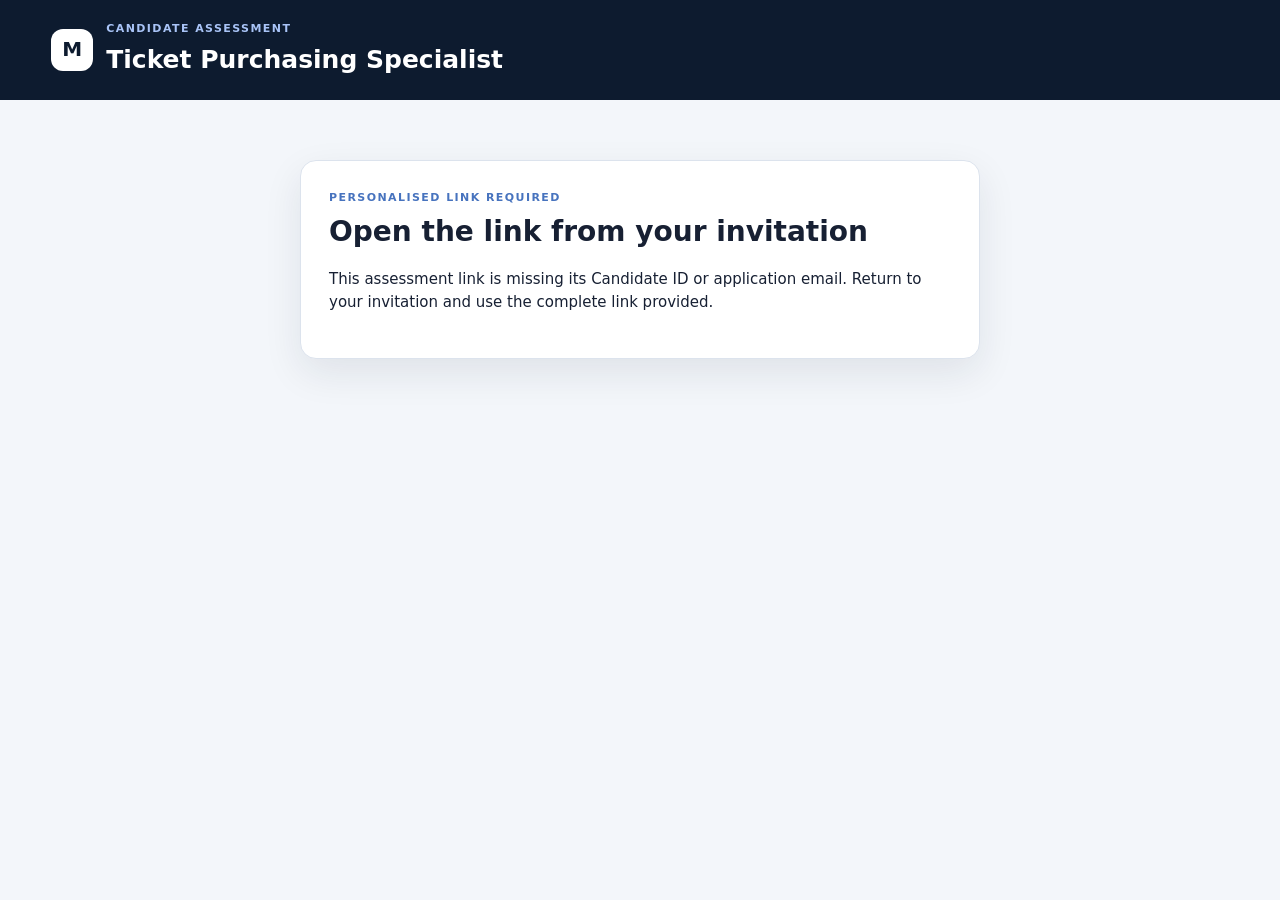
<file: index.html>
<!doctype html>
<html lang="en">
<head>
  <meta charset="utf-8">
  <meta name="viewport" content="width=device-width,initial-scale=1">
  <meta name="robots" content="noindex,nofollow,noarchive">
  <meta name="referrer" content="no-referrer">
  <title>Ticket Purchasing Assessment</title>
  <link rel="stylesheet" href="styles.css?v=2026-10-01-two-step-v13">
</head>
<body>
  <a class="skip-link" href="#main">Skip to assessment</a>
  <header class="topbar">
    <div class="brand">
      <span class="brand-mark" aria-hidden="true">M</span>
      <div><p class="eyebrow">Candidate assessment</p><h1>Ticket Purchasing Specialist</h1></div>
    </div>
    <div class="candidate-chip" id="candidateChip" hidden>
      <span>Candidate ID</span><strong id="candidateIdLabel"></strong>
      <button class="copy-button" id="copyCandidateId" type="button">Copy</button>
    </div>
  </header>

  <noscript><div class="fatal">This assessment requires JavaScript. Please enable it and reopen your invitation link.</div></noscript>

  <main id="main" class="shell">
    <section id="accessGate" class="gate card" hidden>
      <p class="eyebrow">Personalised link required</p>
      <h2>Open the link from your invitation</h2>
      <p>This assessment link is missing its Candidate ID or application email. Return to your invitation and use the complete link provided.</p>
    </section>

    <div id="assessmentApp" hidden>
      <section class="intro card">
        <div>
          <p class="eyebrow">Two steps · five written cases, then six short videos</p>
          <h2>Write your decisions, then explain them on video.</h2>
          <p><strong>Step 1:</strong> answer the five written cases and submit them. <strong>Step 2:</strong> record six short videos in one go (about 15–20 minutes). You can open any case from the tabs below.</p>
        </div>
        <div class="snapshot-note">
          <strong>Your work is saved</strong>
          <span>Answers are saved in this browser as you type, and a backup copy is sent each time you save a case.</span>
        </div>
      </section>

      <nav class="case-nav card" aria-label="Assessment progress">
        <div class="case-nav-track" id="caseNav"></div>
        <div class="progress-wrap">
          <span id="progressText">Case 1 written answer</span>
          <div class="progress-bar" aria-hidden="true"><span id="progressBar"></span></div>
        </div>
      </nav>

      <section class="case-layout" id="writtenStage">
        <article class="evidence-card card" aria-labelledby="caseTitle">
          <div class="case-heading">
            <div>
              <p class="eyebrow" id="caseNumber"></p>
              <h2 id="caseTitle"></h2>
              <p class="case-context" id="caseContext"></p>
            </div>
            <div class="viewer-actions">
              <button type="button" data-zoom="fit">Fit</button>
              <button type="button" data-zoom="100">100%</button>
              <button type="button" data-zoom="140">140%</button>
              <button type="button" id="openImage">Open image</button>
            </div>
          </div>
          <div class="evidence-tabs" id="evidenceTabs" role="tablist" aria-label="Evidence images"></div>
          <div class="viewer" id="viewer" tabindex="0" aria-label="Evidence image viewer"><img id="evidenceImage" alt=""></div>
          <div class="evidence-caption"><span id="evidenceLabel"></span><span id="evidenceMeta"></span></div>
        </article>

        <aside class="task-column">
          <section class="task-card card">
            <p class="eyebrow">Written answer</p>
            <h2 id="taskTitle"></h2>
            <p id="taskPrompt"></p>
            <div class="inventory" id="inventory" hidden></div>
            <form id="writtenCaseForm" novalidate>
              <div class="written-fields" id="writtenFields"></div>
              <p class="draft-state" id="draftState" aria-live="polite">Drafts are saved in this browser.</p>
              <button class="primary case-submit" id="saveAndRecord" type="submit">Save Case 1 and continue</button>
            </form>
          </section>
          <section class="case-controls card">
            <button class="secondary" id="previousCase" type="button">Previous case</button>
            <span id="caseControlHint">Complete the written fields to continue.</span>
          </section>
        </aside>
      </section>

      <section class="completion card" id="finalReviewSection" hidden>
        <p class="eyebrow">Step 1 of 2 · Written answers</p>
        <h2>Submit your written answers</h2>
        <p>Check that all five cases are complete. After you submit, you will go straight to the videos.</p>
        <div class="summary-checklist" id="finalReviewChecklist"></div>
        <div class="final-review-actions">
          <button class="primary" id="finalSubmitButton" type="button" disabled>Submit written answers and continue to videos</button>
        </div>
        <p class="draft-state" id="finalReviewHint" aria-live="polite"></p>
      </section>

      <section class="completion card video-step" id="videoSection" hidden>
        <p class="written-done" id="writtenDoneBanner">✓ Written answers submitted</p>
        <p class="eyebrow">Step 2 of 2 · Videos</p>
        <h2>Record 6 short videos</h2>
        <p class="video-lede">About 15–20 minutes. Go straight through all six questions in order, then press <strong>Submit</strong> at the end in Hirevire.</p>
        <div class="recorder-launch">
          <a class="primary button-link recorder-button" id="openRecorder" target="_blank" rel="noopener">Open video recorder</a>
          <span>Opens in a new tab. Allow camera and microphone when asked. On a phone, use Chrome or Safari, not the browser inside your email app.</span>
        </div>

        <h3 class="video-list-title">The six questions</h3>
        <p class="video-list-note">Use your written answers as notes. Each video only needs to explain your thinking.</p>
        <ol class="video-questions" id="videoQuestions"></ol>

        <div class="finish-note">
          <strong>When are you finished?</strong>
          <span>When Hirevire shows its confirmation screen after you press Submit. If you closed it before then, open the video recorder again and finish.</span>
        </div>

        <details class="recording-problem" id="recordingProblem">
          <summary>Having a problem recording?</summary>
          <p>Try a different browser (Chrome or Safari) or a computer. If it still fails, tell us below. This sends technical details only, never your camera, microphone or passwords.</p>
          <label for="recordingIssueCategory">What went wrong?</label>
          <select id="recordingIssueCategory">
            <option value="Recorder did not load">Recorder did not load</option>
            <option value="Camera or microphone permission">Camera or microphone permission</option>
            <option value="Recording failed or froze">Recording failed or froze</option>
            <option value="Upload or save failed">Upload or save failed</option>
            <option value="Other">Other</option>
          </select>
          <label for="recordingIssueDetails">Optional error text or details</label>
          <textarea id="recordingIssueDetails" rows="3" maxlength="1200" placeholder="Paste the visible error message or briefly describe what happened."></textarea>
          <button class="secondary" id="sendRecordingIssue" type="button">Send problem report</button>
          <p class="draft-state" id="recordingIssueStatus" aria-live="polite"></p>
        </details>
      </section>

      <form id="writtenSubmitForm" method="post" target="writtenSubmitTarget" hidden></form>
      <iframe id="writtenSubmitTarget" name="writtenSubmitTarget" title="Written response submission result" hidden></iframe>
      <form id="recoverySubmitForm" method="post" target="recoverySubmitTarget" hidden></form>
      <iframe id="recoverySubmitTarget" name="recoverySubmitTarget" title="Secure draft and problem report submission result" hidden></iframe>

      <p class="footer-note">Private recruitment assessment · Frozen marketplace evidence · Not affiliated with Ticketmaster, StubHub or Automatiq</p>
    </div>
  </main>

  <dialog id="imageDialog">
    <button class="dialog-close" id="closeDialog" type="button" aria-label="Close full-screen image">Close</button>
    <img id="dialogImage" alt="">
  </dialog>

  <div class="toast" id="toast" role="status" aria-live="polite"></div>
  <script src="config.js?v=2026-10-01-two-step-v13"></script>
  <script src="cases.js?v=2026-10-01-two-step-v13"></script>
  <script src="app.js?v=2026-10-01-two-step-v13"></script>
</body>
</html>
</file>
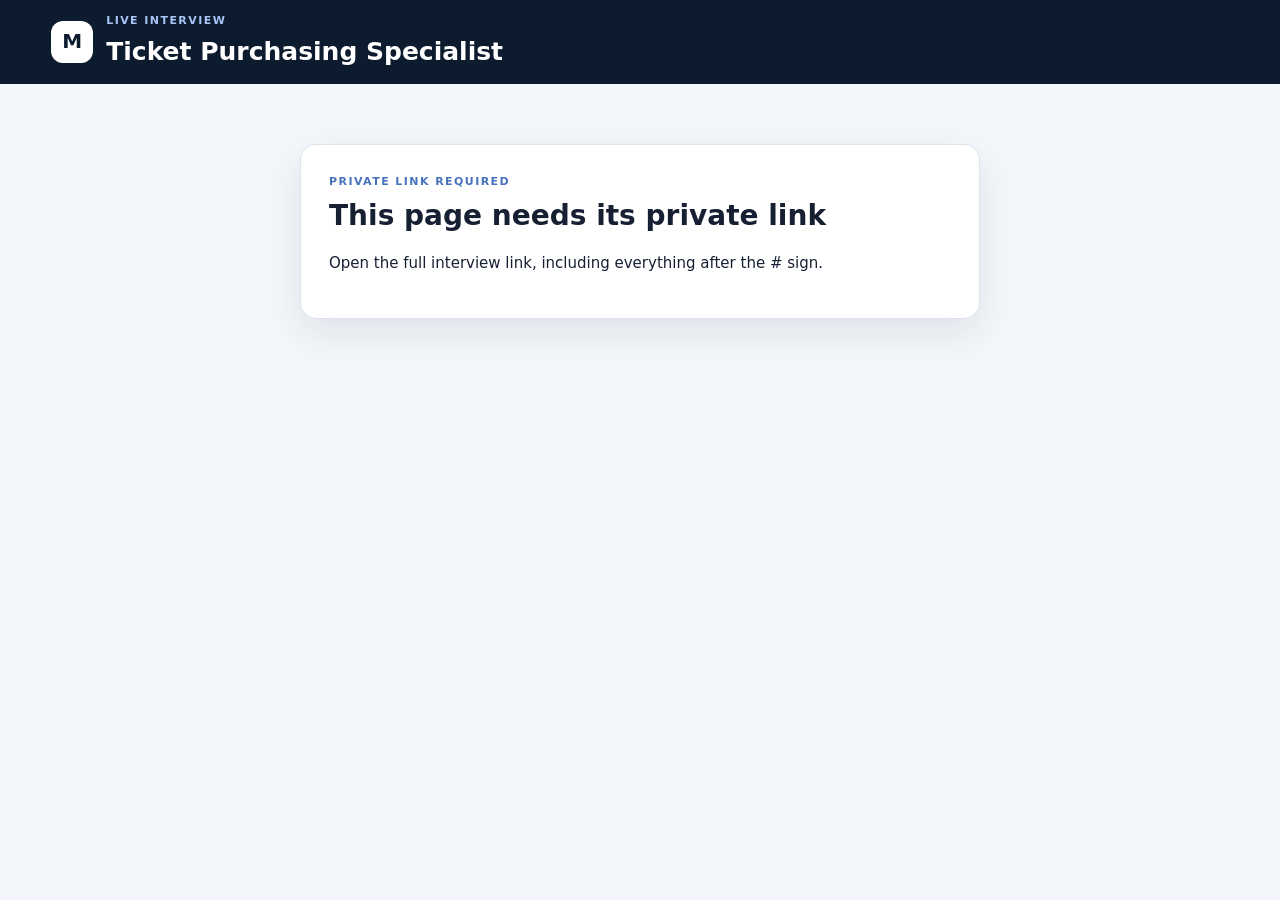
<file: interview-296d4461730e/index.html>
<!doctype html>
<html lang="en">
<head>
  <meta charset="utf-8">
  <meta name="viewport" content="width=device-width,initial-scale=1">
  <meta name="robots" content="noindex,nofollow,noarchive">
  <meta name="referrer" content="no-referrer">
  <title>Live Interview · Ticket Purchasing</title>
  <link rel="stylesheet" href="../styles.css?v=2026-10-01-interview-v6">
  <style>
    .interview-questions{margin:16px 0 0;padding:0;list-style:none;counter-reset:iq;display:grid;gap:12px}
    .interview-questions li{counter-increment:iq;display:grid;grid-template-columns:34px 1fr;gap:12px;align-items:start;font-size:17px;line-height:1.5}
    .interview-questions li::before{content:counter(iq);display:grid;place-items:center;width:32px;height:32px;border-radius:9px;background:var(--navy);color:#fff;font-weight:900;font-size:15px}
    .interview-nav .case-nav-track{display:flex;flex-wrap:wrap}.interview-nav .case-tab{flex:1 1 0}
    .interview-tab-label{font-weight:850}
    .case-tab[aria-current="step"]:hover{background:var(--navy);border-color:var(--navy);color:#fff}
    /* Show the whole image on the page, scaled to fit; full size via "Open image" or a click. */
    .topbar{padding-block:12px}
    .shell{margin-top:14px}
    .case-nav{margin-bottom:12px}
    .evidence-toolbar{display:flex;align-items:center;gap:10px;padding:10px 14px;border-bottom:1px solid var(--line);background:#fafbfd}
    .evidence-toolbar .evidence-tabs{flex:1;padding:0;border:0;background:none}
    .evidence-toolbar #openImage{flex:0 0 auto;white-space:nowrap}
    .task-card .case-context{margin:4px 0 14px}
    .task-subtitle{margin:0 0 6px;font-size:16px}
    /* Show the whole image on the page; --fit-height is set by interview.js. Full size via "Open full image" or a click. */
    .viewer{height:auto;min-height:0;overflow:visible;display:flex;justify-content:center;align-items:flex-start;padding:10px}
    .viewer img{max-width:100%;max-height:var(--fit-height,70vh);width:auto!important;height:auto;object-fit:contain;cursor:zoom-in}
    @media(max-width:1040px){.viewer img{max-height:none}}
    @media(max-width:720px){.interview-nav .case-tab{flex:1 1 0}.interview-nav .interview-tab::after{content:attr(data-number)!important}}
  </style>
</head>
<body>
  <header class="topbar">
    <div class="brand">
      <span class="brand-mark" aria-hidden="true">M</span>
      <div><p class="eyebrow">Live interview</p><h1>Ticket Purchasing Specialist</h1></div>
    </div>
  </header>

  <main class="shell">
    <section id="lockedGate" class="gate card" hidden>
      <p class="eyebrow">Private link required</p>
      <h2 id="lockedTitle">This page needs its private link</h2>
      <p id="lockedText">Open the full interview link, including everything after the # sign.</p>
    </section>

    <div id="interviewApp" hidden>
      <nav class="case-nav card interview-nav" aria-label="Interview sections">
        <div class="case-nav-track" id="sectionNav"></div>
      </nav>

      <section class="case-layout">
        <article class="evidence-card card" aria-label="Evidence images">
          <div class="evidence-toolbar">
            <div class="evidence-tabs" id="evidenceTabs" role="tablist" aria-label="Evidence images"></div>
            <button type="button" class="secondary" id="openImage">Open full image</button>
          </div>
          <div class="viewer" id="viewer"><img id="evidenceImage" alt="" title="Click to open full image"></div>
          <div class="evidence-caption"><span id="evidenceLabel"></span><span id="evidenceMeta"></span></div>
        </article>

        <aside class="task-column">
          <section class="task-card card">
            <p class="eyebrow" id="sectionEyebrow"></p>
            <h2 id="sectionTitle"></h2>
            <p class="case-context" id="sectionContext"></p>
            <h3 class="task-subtitle" id="taskTitle" hidden></h3>
            <p id="taskPrompt"></p>
            <ol class="interview-questions" id="questionList" hidden></ol>
            <div class="inventory" id="inventory" hidden></div>
          </section>
        </aside>
      </section>
      <p class="footer-note">Private interview material · Not affiliated with Ticketmaster, StubHub, Vivid Seats or Automatiq</p>
    </div>
  </main>

  <dialog id="imageDialog">
    <button class="dialog-close" id="closeDialog" type="button" aria-label="Close full-screen image">Close</button>
    <img id="dialogImage" alt="">
  </dialog>

  <script src="../cases.js?v=2026-10-01-interview-v6"></script>
  <script src="interview.js?v=2026-10-01-interview-v6"></script>
</body>
</html>
</file>
<file: styles.css>
:root{--navy:#0d1b2f;--navy-2:#152844;--ink:#172033;--muted:#68748a;--line:#dce3ed;--wash:#f3f6fa;--paper:#fff;--blue:#215fd2;--blue-dark:#164ba9;--amber:#a85d00;--focus:#ffbd45;--shadow:0 14px 38px rgba(20,34,55,.09);--radius:16px}*{box-sizing:border-box;min-width:0}[hidden]{display:none!important}html{scroll-behavior:smooth}body{margin:0;overflow-x:hidden;background:var(--wash);color:var(--ink);font:15px/1.55 Inter,ui-sans-serif,system-ui,-apple-system,"Segoe UI",sans-serif}.skip-link{position:fixed;z-index:100;top:-60px;left:16px;background:#fff;color:#000;padding:10px 14px;border-radius:8px}.skip-link:focus{top:12px}.topbar{background:var(--navy);color:#fff;padding:20px clamp(18px,4vw,52px);display:flex;align-items:center;justify-content:space-between;gap:20px}.brand{display:flex;align-items:center;gap:13px}.brand-mark{display:grid;place-items:center;width:42px;height:42px;border-radius:12px;background:#fff;color:var(--navy);font-weight:900;font-size:20px}.eyebrow{margin:0 0 4px;text-transform:uppercase;letter-spacing:.13em;font-size:11px;font-weight:850;color:#4773be}.topbar .eyebrow{color:#a9c4f7}.topbar h1{font-size:clamp(18px,2vw,25px);margin:0}.candidate-chip{display:flex;align-items:center;gap:10px;background:var(--navy-2);border:1px solid #324968;border-radius:12px;padding:9px 11px}.candidate-chip span{font-size:11px;color:#bac7da}.candidate-chip strong{font:700 13px/1 ui-monospace,SFMono-Regular,Consolas,monospace}.copy-button{background:transparent;color:#fff;border:1px solid #526987;border-radius:7px;padding:6px 8px}.shell{max-width:1540px;margin:22px auto;padding:0 22px 54px}.card{background:var(--paper);border:1px solid var(--line);border-radius:var(--radius);box-shadow:var(--shadow)}.intro{display:grid;grid-template-columns:1fr minmax(260px,420px);align-items:center;gap:22px;padding:22px 24px;margin-bottom:16px}.intro h2{font-size:clamp(22px,3vw,32px);margin:0 0 5px}.intro p:not(.eyebrow){margin:0;color:var(--muted)}.snapshot-note{border-left:3px solid #e49b35;padding:10px 0 10px 16px;display:grid;gap:3px}.snapshot-note span{color:var(--muted);font-size:13px}.case-nav{position:sticky;top:10px;z-index:20;padding:12px 14px;margin-bottom:16px}.case-nav-track{display:grid;grid-template-columns:repeat(6,1fr);gap:8px}.case-tab{min-height:46px;border:1px solid #cfd8e6;background:#fff;border-radius:10px;padding:8px 10px;color:var(--ink);font-weight:760;cursor:pointer}.case-tab:hover:not(:disabled){border-color:var(--blue);background:#f5f8ff}.case-tab:focus-visible{outline:3px solid var(--focus);outline-offset:2px}.case-tab[aria-current="step"]{background:var(--navy);border-color:var(--navy);color:#fff}.case-tab.visited:not([aria-current="step"]){border-color:#7e9cca;background:#f3f7ff}.case-tab.pending:after{content:" •";color:#c87800}.case-tab[aria-current="step"].pending:after{color:#ffd17a}.progress-wrap{display:flex;align-items:center;gap:12px;margin-top:10px;font-size:12px;color:var(--muted)}.progress-bar{height:5px;background:#e5eaf2;border-radius:99px;overflow:hidden;flex:1}.progress-bar span{display:block;height:100%;background:var(--blue);width:20%;transition:width .2s}.case-layout{display:grid;grid-template-columns:minmax(0,1.75fr) minmax(300px,.7fr);gap:18px;align-items:start}.evidence-card{overflow:hidden}.case-heading{padding:18px 20px;border-bottom:1px solid var(--line);display:flex;justify-content:space-between;align-items:center;gap:18px}.case-heading h2{margin:0;font-size:21px}.case-context{margin:4px 0 0;color:var(--muted);font-size:13px}.viewer-actions{display:flex;gap:7px;flex-wrap:wrap;justify-content:flex-end}.viewer-actions button,.evidence-tabs button,.secondary,.primary{border:1px solid #cbd6e5;background:#fff;border-radius:9px;padding:9px 12px;color:var(--ink);font-weight:760;cursor:pointer;min-height:42px}.viewer-actions button:hover,.evidence-tabs button:hover,.secondary:hover{border-color:#8195b2;background:#f7f9fc}.evidence-tabs{display:flex;gap:8px;padding:12px 16px;border-bottom:1px solid var(--line);background:#fafbfd;overflow-x:auto}.evidence-tabs button{white-space:nowrap;flex:0 0 auto}.evidence-tabs button[aria-selected="true"]{background:var(--blue);color:#fff;border-color:var(--blue)}.viewer{height:min(66vh,720px);min-height:460px;overflow:auto;background:#e8edf4;padding:16px;display:block}.viewer:focus-visible{outline:4px solid var(--focus);outline-offset:-4px}.viewer img{display:block;max-width:none;margin:0 auto;box-shadow:0 5px 22px rgba(19,31,51,.17);transform-origin:top center}.evidence-caption{display:flex;justify-content:space-between;gap:12px;padding:11px 16px;color:var(--muted);font-size:12px;border-top:1px solid var(--line)}.task-column{display:grid;gap:14px;position:sticky;top:96px}.task-card{padding:22px}.task-card h2{font-size:22px;margin:0 0 10px}.task-card p:not(.eyebrow){font-size:16px;margin:0;white-space:pre-line}.inventory{margin-top:18px;border-top:1px solid var(--line);padding-top:14px;display:grid;gap:10px}.inventory-row{padding:12px;border:1px solid var(--line);border-radius:10px;background:#fafbfd}.inventory-row strong{display:block}.inventory-row span{color:var(--muted);font-size:13px}.case-controls{padding:12px;display:grid;grid-template-columns:1fr 1fr;gap:9px}.primary{background:var(--blue);color:#fff;border-color:var(--blue)}.primary:hover{background:var(--blue-dark);border-color:var(--blue-dark)}.submit-section{margin-top:20px;padding:22px}.submit-heading{display:flex;align-items:center;justify-content:space-between;gap:18px;margin-bottom:16px}.submit-heading h2{margin:0 0 5px}.submit-heading p:not(.eyebrow){margin:0;color:var(--muted)}#responseForm{display:block;width:100%;height:2600px;border:1px solid var(--line);border-radius:12px;background:#fff}.video-next{display:flex;justify-content:space-between;align-items:center;gap:16px;margin-top:16px;padding:16px;border-radius:12px;background:#eef5ff}.video-next div{display:grid}.video-next span{color:var(--muted);font-size:13px}.button-link{text-decoration:none;display:inline-flex;align-items:center;justify-content:center}.footer-note{text-align:center;color:var(--muted);font-size:12px;margin-top:18px}.gate{max-width:680px;margin:60px auto;padding:30px}.gate h2{font-size:28px;margin:0 0 8px}.fatal{margin:20px;background:#fee;padding:16px;border:1px solid #eaa}.toast{position:fixed;bottom:18px;left:50%;transform:translateX(-50%) translateY(90px);opacity:0;background:var(--navy);color:#fff;padding:10px 14px;border-radius:9px;transition:.2s;z-index:80}.toast.show{transform:translateX(-50%) translateY(0);opacity:1}dialog{width:min(96vw,1700px);height:min(94vh,1100px);border:0;border-radius:14px;padding:54px 16px 16px;background:#dfe5ed}dialog::backdrop{background:rgba(5,12,24,.8)}dialog img{display:block;max-width:100%;height:100%;object-fit:contain;margin:auto}.dialog-close{position:absolute;right:14px;top:12px;border:0;background:#fff;border-radius:8px;padding:8px 12px;font-weight:750}button:focus-visible,a:focus-visible{outline:4px solid var(--focus);outline-offset:2px}@media(max-width:1040px){.case-layout{grid-template-columns:1fr}.task-column{position:static;grid-row:2}.viewer{height:58vh}.case-nav{position:static}}@media(max-width:720px){.topbar{align-items:flex-start;flex-direction:column}.candidate-chip{width:100%;justify-content:flex-start;flex-wrap:wrap}.candidate-chip strong{overflow-wrap:anywhere;flex:1}.copy-button{margin-left:auto}.shell{width:100%;padding:0 12px 38px;margin-top:12px;overflow:hidden}.intro{grid-template-columns:1fr;padding:18px}.intro h2{overflow-wrap:anywhere}.case-nav-track{grid-template-columns:repeat(5,minmax(0,1fr));justify-content:normal}.case-tab{width:100%;font-size:0;padding:0}.case-tab::after{content:attr(data-number);font-size:14px}.case-layout,.task-column,.evidence-card,.task-card,.case-controls{width:100%;max-width:100%}.task-card p{overflow-wrap:anywhere}.case-heading{align-items:flex-start;flex-direction:column}.viewer-actions{width:100%;justify-content:flex-start;overflow-x:auto}.viewer{min-height:360px;height:55vh;padding:10px}.evidence-caption{flex-direction:column}.submit-heading{align-items:flex-start;flex-direction:column}#responseForm{height:2850px}.case-controls{position:sticky;bottom:8px;z-index:10}.intro h2{font-size:24px}}.video-shell{max-width:1180px}.video-hero{display:grid;grid-template-columns:1.25fr .75fr;gap:24px;align-items:center;padding:28px;margin-bottom:18px}.video-hero h2,.video-instructions h2,.question-preview h2,.recording-card h2{margin:0 0 8px;font-size:clamp(23px,3vw,32px)}.video-hero p:not(.eyebrow),.recording-card p:not(.eyebrow){margin:0;color:var(--muted)}.status-panel{display:flex;gap:12px;align-items:flex-start;background:#fff7e8;border:1px solid #f1d39e;border-radius:13px;padding:16px}.status-panel>div{display:grid;gap:3px}.status-panel span:last-child{color:#735a32;font-size:13px}.status-dot{width:11px;height:11px;flex:0 0 11px;margin-top:6px;border-radius:50%;background:#d88a18;box-shadow:0 0 0 5px rgba(216,138,24,.14)}.status-panel.ready{background:#ecf9f0;border-color:#a8ddb8}.status-panel.ready .status-dot{background:#2c9a52;box-shadow:0 0 0 5px rgba(44,154,82,.14)}.video-grid{display:grid;grid-template-columns:minmax(290px,.72fr) minmax(0,1.28fr);gap:18px}.video-instructions,.question-preview{padding:24px}.check-list{padding:0;margin:18px 0;list-style:none;display:grid;gap:11px}.check-list li{position:relative;padding-left:28px}.check-list li::before{content:"✓";position:absolute;left:0;top:0;color:#237b49;font-weight:900}.candidate-warning{padding:14px;border-radius:11px;background:#fff7e8;border-left:4px solid #e49b35;color:#684c22;margin:18px 0}.question-preview-heading{display:flex;align-items:flex-start;justify-content:space-between;gap:16px}.question-preview-heading>span{white-space:nowrap;background:#edf3ff;color:#285aa9;border-radius:999px;padding:6px 10px;font-size:12px;font-weight:800}.video-question-list{list-style:none;counter-reset:videoq;padding:0;margin:18px 0 0;display:grid;gap:10px}.video-question-list li{counter-increment:videoq;display:grid;grid-template-columns:36px 1fr auto;grid-template-areas:"num title time" "num detail time";column-gap:12px;padding:14px;border:1px solid var(--line);border-radius:12px;background:#fbfcfe}.video-question-list li::before{content:counter(videoq);grid-area:num;display:grid;place-items:center;width:32px;height:32px;border-radius:9px;background:var(--navy);color:#fff;font-weight:900}.video-question-list strong{grid-area:title}.video-question-list span{grid-area:detail;color:var(--muted);font-size:13px}.video-question-list em{grid-area:time;align-self:center;font-style:normal;color:#496077;font-size:12px;font-weight:800}.recording-card{display:flex;align-items:center;justify-content:space-between;gap:24px;padding:24px;margin-top:18px}.disabled-link{background:#93a0b2!important;cursor:not-allowed;pointer-events:auto}.video-instructions .button-link{display:inline-flex;margin-top:4px}.inline-video-section{margin-top:20px;padding:24px;scroll-margin-top:125px}.inline-video-heading{display:grid;grid-template-columns:1.2fr .8fr;gap:22px;align-items:center;padding-bottom:20px;border-bottom:1px solid var(--line)}.inline-video-heading h2{margin:0 0 6px;font-size:clamp(23px,3vw,31px)}.inline-video-heading p:not(.eyebrow){margin:0;color:var(--muted)}.inline-video-layout{display:grid;grid-template-columns:minmax(330px,.75fr) minmax(0,1.25fr);gap:18px;margin-top:20px}.compact-question-preview{padding:4px 0}.embedded-recorder{min-height:620px;border:1px solid var(--line);border-radius:14px;background:#f6f8fb;overflow:hidden;display:grid}.recorder-placeholder{place-self:center;max-width:470px;padding:34px;text-align:center;display:grid;justify-items:center;gap:10px}.recorder-placeholder p{margin:0 0 8px;color:var(--muted)}.recorder-icon{display:grid;place-items:center;width:62px;height:62px;border-radius:50%;background:#e9edf3;color:#9aa6b7;font-size:34px;line-height:1}.disabled-control{background:#93a0b2!important;border-color:#93a0b2!important;cursor:not-allowed}#videoProviderFrame{display:block;width:100%;height:760px;border:0;background:#fff}@media(max-width:1000px){.inline-video-heading,.inline-video-layout{grid-template-columns:1fr}.embedded-recorder{min-height:540px}}@media(max-width:800px){.video-hero,.video-grid{grid-template-columns:1fr}.recording-card{align-items:flex-start;flex-direction:column}.video-question-list li{grid-template-columns:36px 1fr;grid-template-areas:"num title" "num detail" "num time"}.video-question-list em{margin-top:4px}.question-preview-heading{flex-direction:column}.question-preview-heading>span{white-space:normal}.video-next{align-items:flex-start;flex-direction:column}.inline-video-section{padding:18px}.recorder-placeholder{padding:22px}.embedded-recorder{min-height:460px}#videoProviderFrame{height:680px}}.written-fields{display:grid;gap:16px;margin-top:22px}.written-field{display:grid;gap:7px}.written-field>span{display:flex;align-items:center;justify-content:space-between;gap:10px;font-weight:780}.written-field b{font-size:10px;text-transform:uppercase;letter-spacing:.08em;color:#5a6d89;background:#edf3fc;border-radius:999px;padding:3px 7px}.written-field input,.written-field select,.written-field textarea{width:100%;border:1px solid #bdc9da;border-radius:10px;background:#fff;color:var(--ink);font:inherit;padding:11px 12px;resize:vertical}.written-field textarea{min-height:118px}.written-field input:focus,.written-field select:focus,.written-field textarea:focus{outline:3px solid rgba(33,95,210,.18);border-color:var(--blue)}.draft-state{font-size:12px;color:var(--muted);margin:14px 0 10px}.case-submit{width:100%}.case-controls{align-items:center}.case-controls span{font-size:12px;color:var(--muted);text-align:right}.video-step-banner{display:flex;align-items:flex-start;justify-content:space-between;gap:20px;margin-bottom:14px}.video-step-banner h2{margin:0 0 6px}.video-step-banner p:not(.eyebrow){margin:0;color:var(--muted)}.step-badge{flex:0 0 auto;background:#eaf1ff;color:var(--blue-dark);font-weight:800;border-radius:999px;padding:7px 11px}.return-instruction{display:grid;grid-template-columns:auto 1fr;gap:10px;align-items:start;border:1px solid #f0c477;background:#fff8e8;border-radius:12px;padding:12px 14px;margin-bottom:14px}.return-instruction strong{color:#7f4800}.status-panel{margin-bottom:14px}.video-return-actions{display:grid;gap:12px;margin-top:16px;border-top:1px solid var(--line);padding-top:16px}.recording-confirm{display:flex;gap:10px;align-items:flex-start;font-weight:700}.recording-confirm input{width:18px;height:18px;margin-top:2px}.video-return-actions p{margin:0;color:var(--muted);font-size:12px}.completion{padding:32px;margin-top:18px}.completion h2{margin:0 0 8px}.completion>p:not(.eyebrow){color:var(--muted)}.completion-checks{display:flex;flex-wrap:wrap;gap:10px;margin-top:18px}.completion-checks span{background:#ebf8ef;color:#176433;border:1px solid #bce0c7;border-radius:999px;padding:8px 11px;font-weight:750}.case-tab.recorded:after{content:"✓";margin-left:6px;color:#1b7a3a}.fatal{padding:20px;background:#fff3cd;color:#6d4c00}.gate{padding:28px}@media(max-width:800px){.video-step-banner{flex-direction:column}.return-instruction{grid-template-columns:1fr}.case-controls{align-items:flex-start;flex-direction:column}.case-controls span{text-align:left}.completion{padding:22px}}@media(prefers-reduced-motion:reduce){*{scroll-behavior:auto!important;transition:none!important}}@media print{.topbar,.intro,.case-nav,.task-column,.inline-video-section,.footer-note{display:none!important}.shell{max-width:none;margin:0;padding:0}.case-layout{display:block}.evidence-card{box-shadow:none;border:0}.viewer{height:auto;min-height:0;overflow:visible;background:#fff}.viewer img{max-width:100%!important;width:100%!important}}
/* Recorder recovery and secure draft controls */
.recorder-recovery{display:flex;align-items:center;justify-content:space-between;gap:18px;margin:16px 0;padding:18px;border:1px solid #bfd7ff;border-radius:16px;background:#f4f8ff}.recorder-recovery h3{margin:0 0 5px;font-size:1rem}.recorder-recovery p{margin:0;color:#42526b;max-width:62ch}.button-link{display:inline-flex;align-items:center;justify-content:center;text-decoration:none;white-space:nowrap}.recording-problem{margin-top:16px;padding:15px 18px;border:1px solid #dce3ee;border-radius:14px;background:#fff}.recording-problem summary{cursor:pointer;font-weight:800;color:#183153}.recording-problem p{color:#59677d}.recording-problem label{display:block;margin:12px 0 6px;font-weight:700}.recording-problem select,.recording-problem textarea{width:100%;box-sizing:border-box;border:1px solid #c8d2df;border-radius:10px;padding:11px;font:inherit;background:#fff}.recording-problem button{margin-top:12px}.status-panel.status-warning{border-color:#f2c96d;background:#fff8e8}.status-panel.status-error{border-color:#e8a6a6;background:#fff2f2}.status-panel.status-loaded{border-color:#9bd2ac;background:#f1fbf4}.recorder-permission-warning{margin:16px 0;padding:16px 18px;border:1px solid #f0bd59;border-left:5px solid #d98200;border-radius:14px;background:#fff7e3;color:#493313}.recorder-permission-warning strong{display:block;margin-bottom:6px;font-size:1rem;color:#6a3c00}.recorder-permission-warning ul{margin:0 0 6px;padding-left:20px}.recorder-permission-warning li{margin:3px 0}.recorder-permission-warning span{display:block;color:#654d2c}@media(max-width:720px){.recorder-recovery{align-items:stretch;flex-direction:column}.recorder-recovery .button-link{width:100%;box-sizing:border-box}.recorder-permission-warning{padding:14px 15px}}
@media(max-width:720px){.case-tab.pending::after{content:attr(data-number) " •"}.case-tab.recorded::after{content:attr(data-number) " ✓"}}
.final-confirmations{display:grid;gap:12px;margin:20px 0}.final-review-actions{display:flex;flex-wrap:wrap;gap:12px;align-items:center;margin-top:18px}.final-review-actions .button-link,.final-review-actions button{min-height:44px}.completion-checks span{display:block;margin:8px 0}.completion .recording-confirm{align-items:flex-start}.completion .recording-confirm input{margin-top:4px}@media(max-width:720px){.final-review-actions{align-items:stretch;flex-direction:column}.final-review-actions .button-link,.final-review-actions button{width:100%;white-space:normal;text-align:center}}
.summary-totals{display:grid;grid-template-columns:repeat(2,minmax(0,1fr));gap:12px;margin:20px 0}.summary-total{display:grid;gap:2px;padding:16px;border:1px solid var(--line);border-radius:13px;background:#f7f9fc}.summary-total strong{font-size:24px}.summary-total span{color:var(--muted);font-weight:700}.summary-total.complete{border-color:#acd9ba;background:#eef9f1;color:#176433}.summary-total.missing{border-color:#e6c27b;background:#fff8e8;color:#7f4800}.summary-checklist{display:grid;gap:10px;margin:18px 0}.summary-row{display:grid;grid-template-columns:minmax(180px,1fr) minmax(280px,1.2fr) auto;align-items:center;gap:14px;padding:14px;border:1px solid var(--line);border-radius:12px;background:#fbfcfe}.summary-row>div:first-child{display:grid;gap:2px}.summary-row>div:first-child span{color:var(--muted);font-size:12px}.summary-row-statuses{display:flex;flex-wrap:wrap;gap:7px}.summary-status{border-radius:999px;padding:6px 9px;font-size:12px;font-weight:800}.summary-status.complete{background:#eaf7ee;color:#176433;border:1px solid #b9dec4}.summary-status.missing{background:#fff3dc;color:#7f4800;border:1px solid #eccd8d}.summary-action{white-space:nowrap}.final-video-summary{border-color:#b9cceb;background:#f4f7fd}.final-confirmations input:disabled{cursor:not-allowed}.final-confirmations label:has(input:disabled){opacity:.62}.summary-tab{font-weight:850}@media(max-width:720px){.summary-tab{grid-column:1/-1;min-height:42px}.summary-tab::after{content:attr(data-number)!important}.summary-totals{grid-template-columns:1fr}.summary-row{grid-template-columns:1fr;align-items:stretch}.summary-action{width:100%;white-space:normal}}
/* Two-step flow: written submission, then one Hirevire session */
.video-step .written-done{display:inline-block;margin:0 0 14px;padding:6px 11px;border-radius:999px;background:#eaf7ee;color:#176433;border:1px solid #b9dec4;font-weight:800;font-size:13px}.video-step h2{font-size:clamp(24px,3vw,32px)}.video-lede{font-size:16px;max-width:62ch}.recorder-launch{display:flex;align-items:center;gap:18px;margin:20px 0 26px;padding:18px;border-radius:14px;background:#f4f8ff;border:1px solid #bfd7ff}.recorder-launch span{color:#42526b;font-size:13px;max-width:52ch}.recorder-button{font-size:17px;min-height:54px;padding:12px 26px}.video-list-title{margin:0 0 4px;font-size:18px}.video-list-note{margin:0 0 12px;color:var(--muted);font-size:13px}.video-questions{list-style:none;padding:0;margin:0;display:grid;gap:10px}.video-questions li{padding:14px 16px;border:1px solid var(--line);border-radius:12px;background:#fbfcfe}.video-questions li>strong{display:block;font-size:13px;color:#285aa9;text-transform:uppercase;letter-spacing:.06em}.video-questions li>p{margin:4px 0 0}.video-questions details{margin-top:8px}.video-questions summary{cursor:pointer;font-weight:750;font-size:13px;color:#183153}.video-questions dl{margin:8px 0 0;display:grid;gap:4px}.video-questions dt{font-size:12px;font-weight:750;color:var(--muted)}.video-questions dd{margin:0 0 6px;white-space:pre-wrap;overflow-wrap:anywhere}.finish-note{display:grid;gap:3px;margin:22px 0 4px;padding:14px 16px;border-left:4px solid #2c9a52;background:#f1fbf4;border-radius:10px}.finish-note span{color:#2f4a39}@media(max-width:720px){.recorder-launch{flex-direction:column;align-items:stretch}.recorder-button{width:100%}}
</file>
